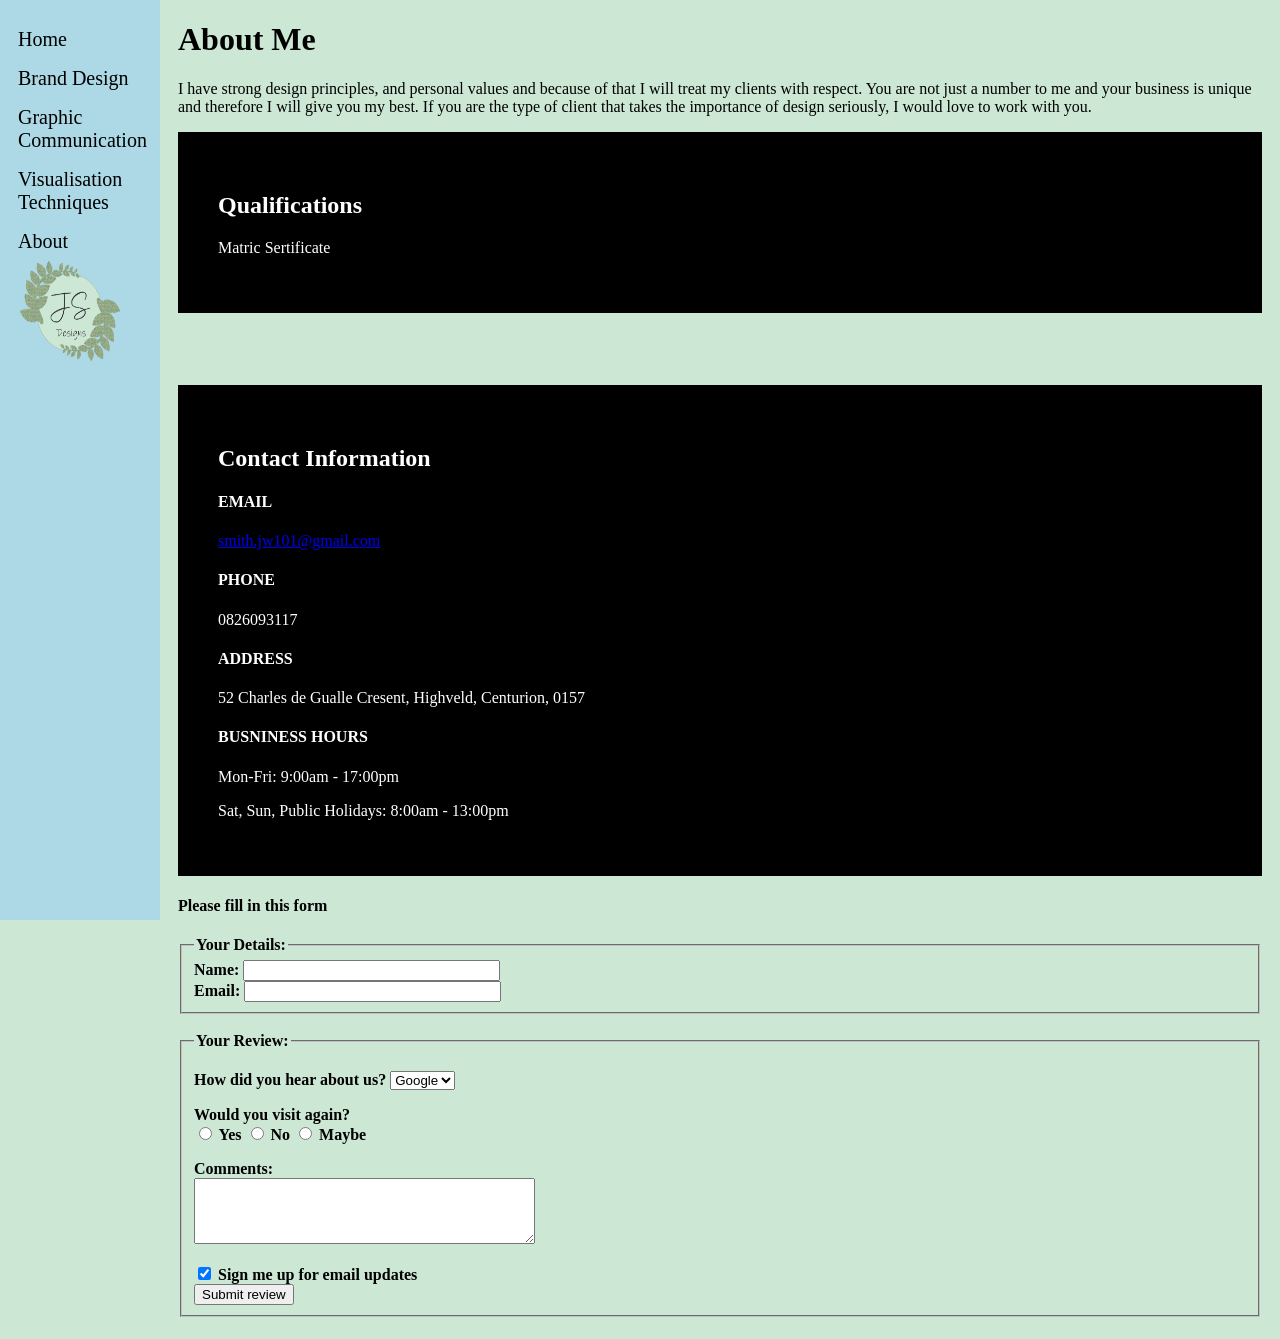
<file: about.html>
<!DOCTYPE html>
<html lang="en" dir="ltr">
  <head>
    <meta charset="utf-8">
    <title>About Me</title>
    <link rel="stylesheet" href="about.css">
    <meta name="description" content="Buy high-quality bicycle parts and save
    money while riding through Nevada.">
    <link rel="stylesheet" media="screen and (min-width:601px)" href="about_big.css">
    <link rel="stylesheet" media="screen and (max-width:600px)" href="about_small.css">
  </head>
  <body>
    <div class="sidenav">
  <a href="home.html">Home</a>
  <a href="BD.html">Brand Design</a>
  <a href="GC.html">Graphic Communication</a>
  <a href="VT.html">Visualisation Techniques</a>
  <a href="about.html">About</a>
  <img src="logo.png" class="small">
   </div>
  <div class="main">
    <h1>About Me</h1>
    <p>I have strong design principles, and personal values and because of that I will treat
    my clients with respect.  You are not just a number to me and your business is unique and therefore I will give
    you my best.  If you are the type of client that takes the
    importance of design seriously, I would love to work with you.</p>
    <nav>
    <h2>Qualifications</h2>
    <p>Matric Sertificate</p>
  </nav>
  <br><br>
  <br><br>
  <article>
    <h2>Contact Information</h2>
    <h4>EMAIL</h4>
    <p><a href="mailto:smith.jw101@gmail.com">smith.jw101@gmail.com</a></p>
    <h4>PHONE</h4>
    <p>0826093117</p>
    <h4>ADDRESS</h4>
    <p>52 Charles de Gualle Cresent, Highveld, Centurion, 0157</p>
    <h4>BUSNINESS HOURS</h4>
    <p>Mon-Fri: 9:00am - 17:00pm</p>
    <p>Sat, Sun, Public Holidays: 8:00am - 13:00pm</p>
</article>

<footer>
  <h4>Please fill in this form<h4>
    <fieldset>
      <legend>
        Your Details:
      </legend>
      <label>
        Name:
        <input type="text" name="name" size="30" maxlength="100">
      </label>
      <br />
      <label>
        Email:
        <input type="email" name="email" size="30" maxlength="100">
      </label>
      <br />
    </fieldset>
    <br />
    <fieldset>
      <legend>
        Your Review:
      </legend>
      <p>
        <label for="hear-about">
          How did you hear about us?
        </label>
        <select name="referrer" id="hear-about">
          <option value="google">Google</option>
          <option value="friend">Friend</option>
          <option value="advert">Advert</option>
          <option value="other">Other</option>
        </select>
      </p>
      <p>
        Would you visit again?
        <br />
        <label>
          <input type="radio" name="rating" value="yes" />
          Yes
        </label>
        <label>
          <input type="radio" name="rating" value="no" />
          No
        </label>
        <label>
          <input type="radio" name="rating" value="maybe" />
          Maybe
        </label>
      </p>
      <p>
        <label for="comments">
          Comments:
        </label>
        <br />
        <textarea rows="4" cols="40" id="comments">
        </textarea>
      </p>
      <label>
        <input type="checkbox" name="subcribe" checked="checked" />
        Sign me up for email updates
      </label>
      <br />
      <input type="submit" value="Submit review" />
   </fieldset>
 </form>
</footer>
  </div>
  </body>
</html>
</file>
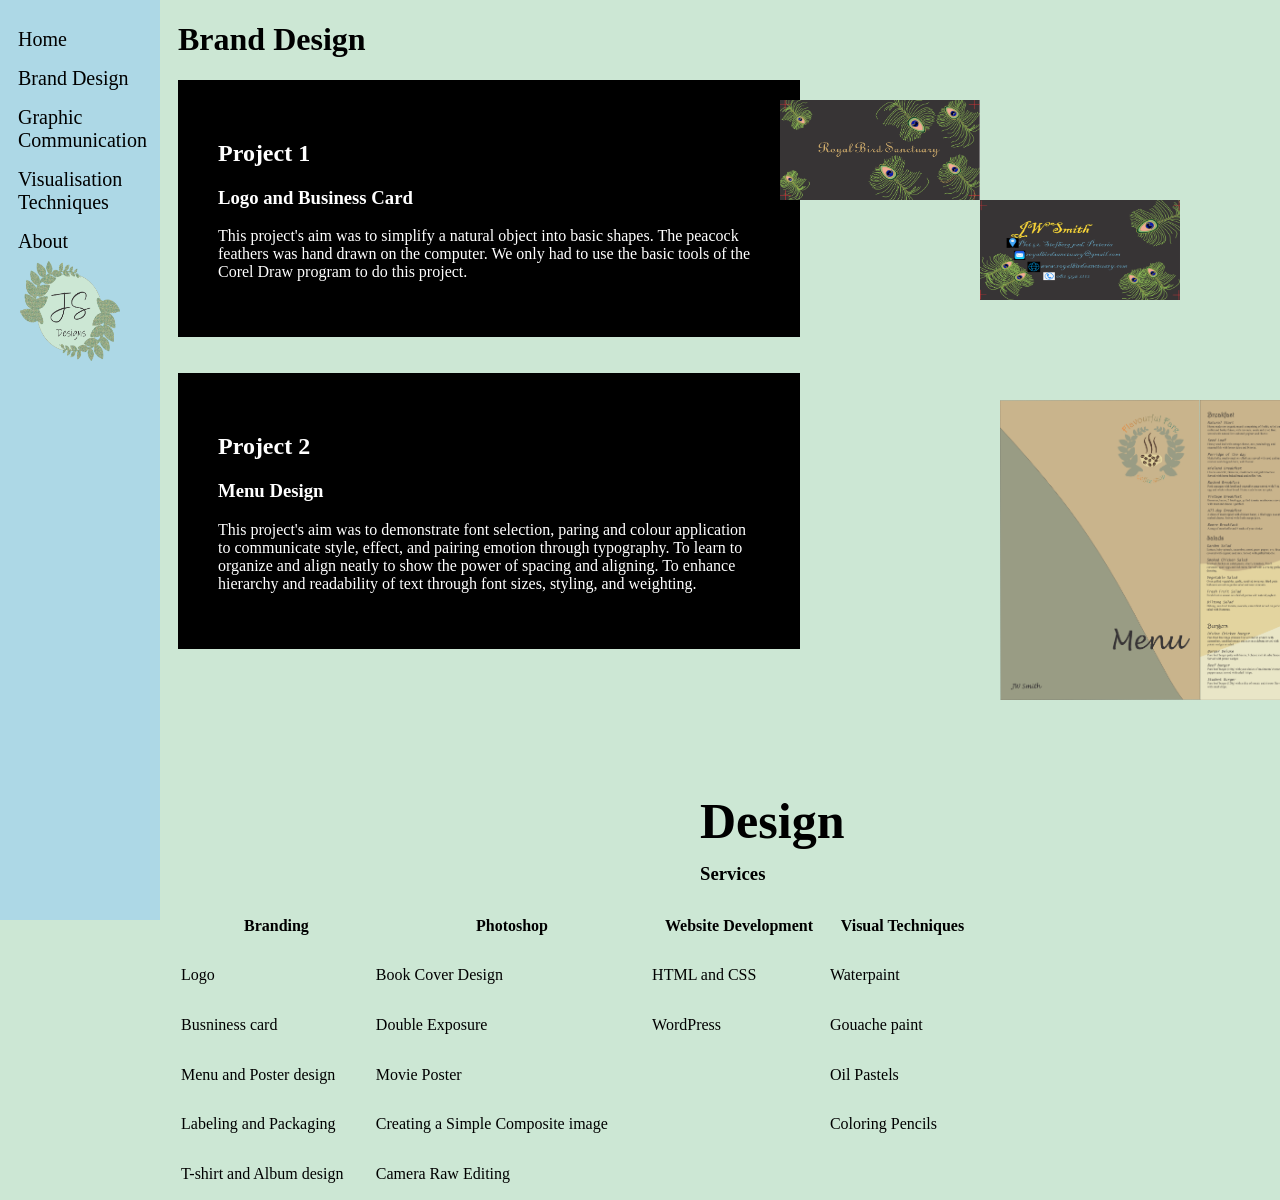
<file: BD.html>
<!DOCTYPE html>
<html lang="en" dir="ltr">
  <head>
    <meta charset="utf-8">
    <title>Brand Design</title>
    <link rel="stylesheet" href="BD.css">
    <meta name="description" content="Buy high-quality bicycle parts and save
    money while riding through Nevada.">
    <link rel="stylesheet" media="screen and (min-width:601px)" href="BDbig.css">
    <link rel="stylesheet" media="screen and (max-width:600px)" href="BDsmall.css">
  </head>
  <body>
    <div class="sidenav">
  <a href="home.html">Home</a>
  <a href="BD.html">Brand Design</a>
  <a href="GC.html">Graphic Communication</a>
  <a href="VT.html">Visualisation Techniques</a>
  <a href="about.html">About</a>
  <img src="logo.png" class="small">
  </div>
    <div class="main">
    <h1>Brand Design</h1>
    <nav>
    <h2>Project 1</h2>
    <h3>Logo and Business Card</h3>
    <p>This project's aim was to simplify a natural object into basic shapes.  The peacock feathers
      was hand drawn on the computer.  We only had to use the basic tools of the Corel Draw program
      to do this project.</p>
      <img src="BD.png" class="medium">
      <img src="BD 2.png" class="medium" id="back">
  </nav>
  <br><br>
  <section>
    <h2>Project 2</h2>
    <h3>Menu Design</h3>
    <p>This project's aim was to demonstrate font selection, paring and colour application to
       communicate style, effect, and pairing emotion through
       typography.  To learn to organize and align neatly to show the power of spacing and aligning.
       To enhance hierarchy and readability of text through font sizes, styling, and weighting.</p>
  </section>
  <br><br>
  <img src="menuoutside.png" class="medium" id="outside">
  <img src="menuinside.png" class="medium" id="inside">

  <footer>
    <h2 id="design">Design</h2>
    <h3 id="services">Services</h3>
    <table>
    <tr>
      <th>Branding</th>
      <th>Photoshop</th>
      <th>Website Development</th>
      <th>Visual Techniques</th>
    </tr>
    <tr>
      <td>Logo</td>
      <td>Book Cover Design</td>
      <td>HTML and CSS</td>
      <td>Waterpaint</td>
    </tr>
    <tr>
      <td>Busniness card</td>
      <td>Double Exposure</td>
      <td>WordPress</td>
      <td>Gouache paint</td>
    </tr>
    <tr>
      <td>Menu and Poster design</td>
      <td>Movie Poster</td>
      <td></td>
      <td>Oil Pastels</td>
    </tr>
    <tr>
      <td>Labeling and Packaging</td>
      <td>Creating a Simple Composite image</td>
      <td></td>
      <td>Coloring Pencils</td>
    </tr>
    <tr>
      <td>T-shirt and Album design</td>
      <td>Camera Raw Editing</td>
      <td></td>
      <td></td>
    </tr>
  </table>

  </footer>
  </div>

  </body>
</html>
</file>
<file: about.css>
.sidenav {
  height: 100%;
  width: 160px;
  position: fixed;
  z-index: 1;
  top: 0;
  left: 0;
  background-color: lightblue;
  overflow-x: hidden;
  padding-top: 20px;
}


.sidenav a {
  padding: 8px 8px 8px 18px;
  text-decoration: none;
  font-size: 20px;
  color: black;
  display: block;
}


.sidenav a:hover {
  color: #f1f1f1;
}


.main {
  margin-left: 160px;
  padding: 0px 10px;
}


@media screen and (max-height: 450px) {
  .sidenav {padding-top: 15px;}
  .sidenav a {font-size: 18px;}
}

body{
  background-color: #CCE7D4;
}

nav{
  padding: 40px;
  color: white;
  background-color: black;
}

article{
  padding: 40px;
  color: white;
  background-color: black;
}

img.small{
  width: 100px;
  height:100px;
}

footer{

}

.small{
  position: absolute;
  left: 20px;
}
</file>
<file: about_big.css>
.sidenav {
  height: 100%;
  width: 160px;
  position: fixed;
  z-index: 1;
  top: 0;
  left: 0;
  background-color: lightblue;
  overflow-x: hidden;
  padding-top: 20px;
}


.sidenav a {
  padding: 8px 8px 8px 18px;
  text-decoration: none;
  font-size: 20px;
  color: black;
  display: block;
}


.sidenav a:hover {
  color: #f1f1f1;
}


.main {
  margin-left: 160px;
  padding: 0px 10px;
}




nav{
  padding: 40px;
  color: white;
  background-color: black;
}

article{
  padding: 40px;
  color: white;
  background-color: black;
}

img.small{
  width: 100px;
  height:100px;
}

footer{

}

body{
  background-color: #CCE7D4;
}

.small{
  position: absolute;
  left: 20px;
}
</file>
<file: about_small.css>
.sidenav {
  height: 100%;
  width: 160px;
  position: fixed;
  z-index: 1;
  top: 0;
  left: 0;
  background-color: lightblue;
  overflow-x: hidden;
  padding-top: 20px;
}


.sidenav a {
  padding: 8px 8px 8px 18px;
  text-decoration: none;
  font-size: 20px;
  color: black;
  display: block;
}


.sidenav a:hover {
  color: #f1f1f1;
}


.main {
  margin-left: 160px;
  padding: 0px 10px;
}


@media screen and (max-height: 450px) {
  .sidenav {padding-top: 15px;}
  .sidenav a {font-size: 18px;}
}

nav{
  padding: 40px;
  color: white;
  background-color: black;
}

article{
  padding: 40px;
  color: white;
  background-color: black;
}

img.small{
  width: 100px;
  height:100px;
}

footer{

}

body{
  background-color: #CCE7D4;
}

.small{
  position: absolute;
  left: 20px;
}
</file>
<file: BD.css>
.sidenav {
  height: 100%;
  width: 160px;
  position: fixed;
  z-index: 1;
  top: 0;
  left: 0;
  background-color: lightblue;
  overflow-x: hidden;
  padding-top: 20px;
}


.sidenav a {
  padding: 8px 8px 8px 18px;
  text-decoration: none;
  font-size: 20px;
  color: black;
  display: block;
}


.sidenav a:hover {
  color: #f1f1f1;
}


.main {
  margin-left: 160px;
  padding: 0px 10px;
}


@media screen and (max-height: 450px) {
  .sidenav {padding-top: 15px;}
  .sidenav a {font-size: 18px;}
}

nav{
  width: 50%;
  padding: 40px;
  color: white;
  background-color: black;
}

section{
  width: 50%;
  padding: 40px;
  color: white;
  background-color: black;
}

img.medium{
  width: 200px;
  height:100px;
  position: absolute;
  right: 300px;
  top: 400px;
}

#back{
  right: 100px;
  top: 200px;
}

#outside{
  width: 200px;
  height: 300px;
  top: 400px;
  left: 1000px;
  bottom: 600px;
}

img.small{
  width: 100px;
  height:100px;
}

#inside{
  width: 200px;
  height: 300px;
  top: 400px;
  left: 520px;
  left: 1200px;
}

body{
  background-color: #CCE7D4;
}

table{
  width: 800px;
  height: 300px;
  position: absolute;
  top: 900px;
}

#design{
  position: absolute;
  left: 700px;
  font-family: Autography;
  font-size: 50px;
  top: 750px;
}

#services{
  position: absolute;
  left: 700px;
  align:center;
  top: 844px;
  font-family: BlackChancery;
}

.small{
  position: absolute;
  left: 20px;
}
</file>
<file: BDbig.css>
.sidenav {
  height: 100%;
  width: 160px;
  position: fixed;
  z-index: 1;
  top: 0;
  left: 0;
  background-color: lightblue;
  overflow-x: hidden;
  padding-top: 20px;
}


.sidenav a {
  padding: 8px 8px 8px 18px;
  text-decoration: none;
  font-size: 20px;
  color: black;
  display: block;
}


.sidenav a:hover {
  color: #f1f1f1;
}


.main {
  margin-left: 160px;
  padding: 0px 10px;
}


@media screen and (max-height: 450px) {
  .sidenav {padding-top: 15px;}
  .sidenav a {font-size: 18px;}
}

nav{
  width: 50%;
  padding: 40px;
  color: white;
  background-color: black;
}

section{
  width: 50%;
  padding: 40px;
  color: white;
  background-color: black;
}

img.medium{
  width: 200px;
  height:100px;
  position: absolute;
  right: 300px;
  top: 100px;
}

#back{
  right: 100px;
  top: 200px;
}

#outside{
  width: 200px;
  height: 300px;
  top: 400px;
  left: 1000px;
  bottom: 600px;
}

img.small{
  width: 100px;
  height:100px;
}

#inside{
  width: 200px;
  height: 300px;
  top: 400px;
  left: 520px;
  left: 1200px;
}

body{
  background-color: #CCE7D4;
}

table{
  width: 800px;
  height: 300px;
  position: absolute;
  top: 900px;
}

#design{
  position: absolute;
  left: 700px;
  font-family: Autography;
  font-size: 50px;
  top: 750px;
}

#services{
  position: absolute;
  left: 700px;
  align:center;
  top: 844px;
  font-family: BlackChancery;
}

.small{
  position: absolute;
  left: 20px;
}
</file>
<file: BDsmall.css>
.sidenav {
  height: 100%;
  width: 160px;
  position: fixed;
  z-index: 1;
  top: 0;
  left: 0;
  background-color: lightblue;
  overflow-x: hidden;
  padding-top: 20px;
}


.sidenav a {
  padding: 8px 8px 8px 18px;
  text-decoration: none;
  font-size: 20px;
  color: black;
  display: block;
}


.sidenav a:hover {
  color: #f1f1f1;
}


.main {
  margin-left: 160px;
  padding: 0px 10px;
}


@media screen and (max-height: 450px) {
  .sidenav {padding-top: 15px;}
  .sidenav a {font-size: 18px;}
}

nav{
  width: 50%;
  padding: 40px;
  color: white;
  background-color: black;
}

section{
  width: 50%;
  padding: 40px;
  color: white;
  background-color: black;
}

img.medium{
  width: 200px;
  height:100px;
  position: absolute;
  right: 300px;
  top: 100px;
}

#back{
  right: 100px;
  top: 200px;
}

#outside{
  width: 200px;
  height: 300px;
  top: 400px;
  left: 1000px;
  bottom: 600px;
}

img.small{
  width: 100px;
  height:100px;
}

#inside{
  width: 200px;
  height: 300px;
  top: 400px;
  left: 520px;
  left: 1200px;
}

body{
  background-color: #CCE7D4;
}

table{
  width: 800px;
  height: 300px;
  position: absolute;
  top: 900px;
}

#design{
  position: absolute;
  left: 700px;
  font-family: Autography;
  font-size: 50px;
  top: 750px;
}

#services{
  position: absolute;
  left: 700px;
  align:center;
  top: 844px;
  font-family: BlackChancery;
}

.small{
  position: absolute;
  left: 20px;
}
</file>
